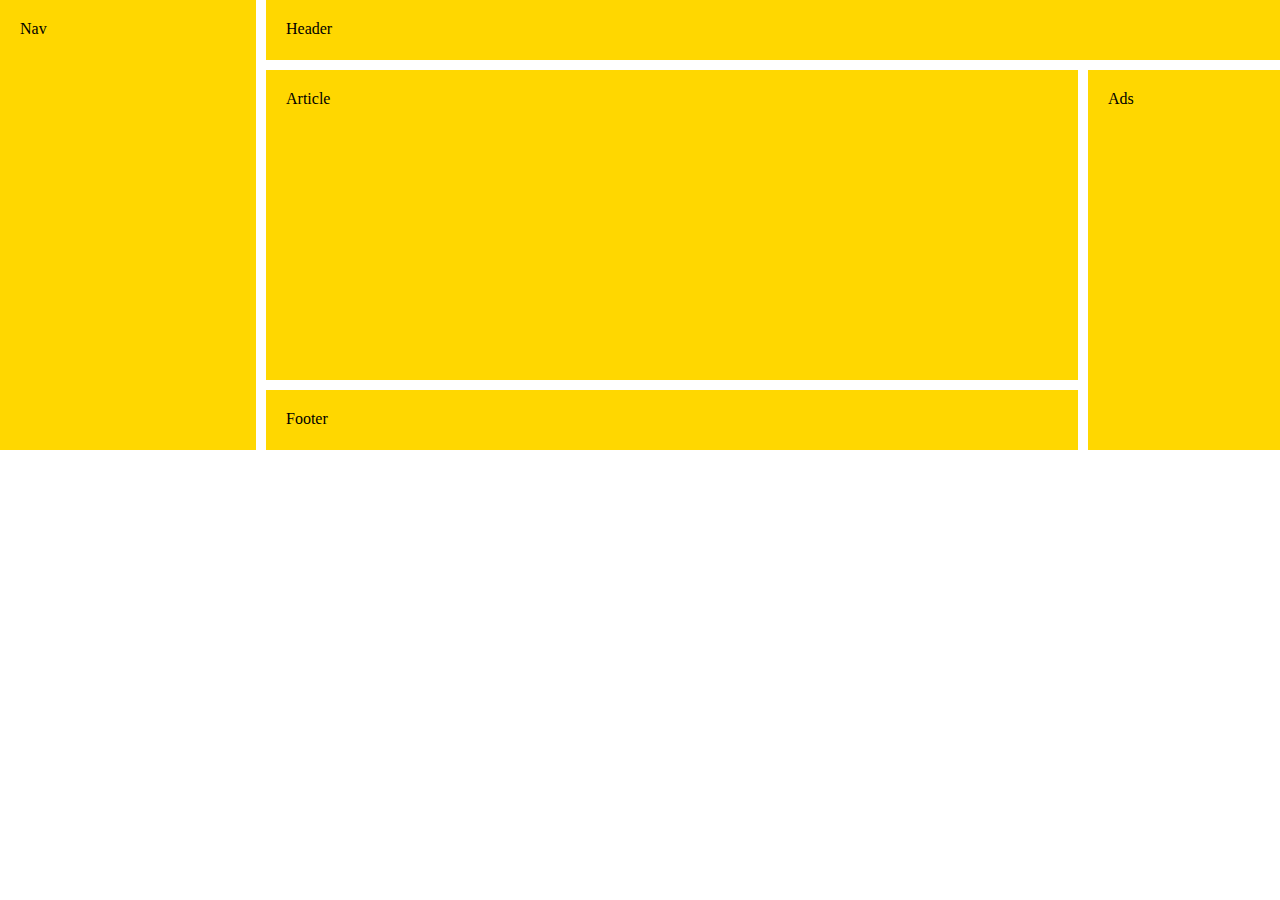
<file: index.html>
<!DOCTYPE html>
<title>GRID Site</title>
<style>
    body {
        display: grid;
        grid-template-areas: 
        "nav header header"
        "nav article ads"
        "nav footer ads";
        grid-template-rows: 60px 1fr 60px;
        grid-template-columns: 20% 1fr 15%;
        grid-gap: 10px;
        height: 50vh;
        margin: 0;
    }
    header, footer, article, nav, div {
        padding: 20px;
        background: gold;
    }
    #pageHeader {
        grid-area: header;
    }
    #pageFooter {
        grid-area: footer;
    }
    #mainArticle {
        grid-area: article;
    }
    #mainNav {
        grid-area: nav;
    }
    #siteAds {
        grid-area: ads;
    }
    </style>
    <body>
        <header id="pageHeader">Header</header>
        <article id="mainArticle">Article</article>
        <nav id="mainNav">Nav</nav>
        <div id="siteAds">Ads</div>
        <footer id="pageFooter">Footer</footer>
    </body>
</hmtl>
</file>
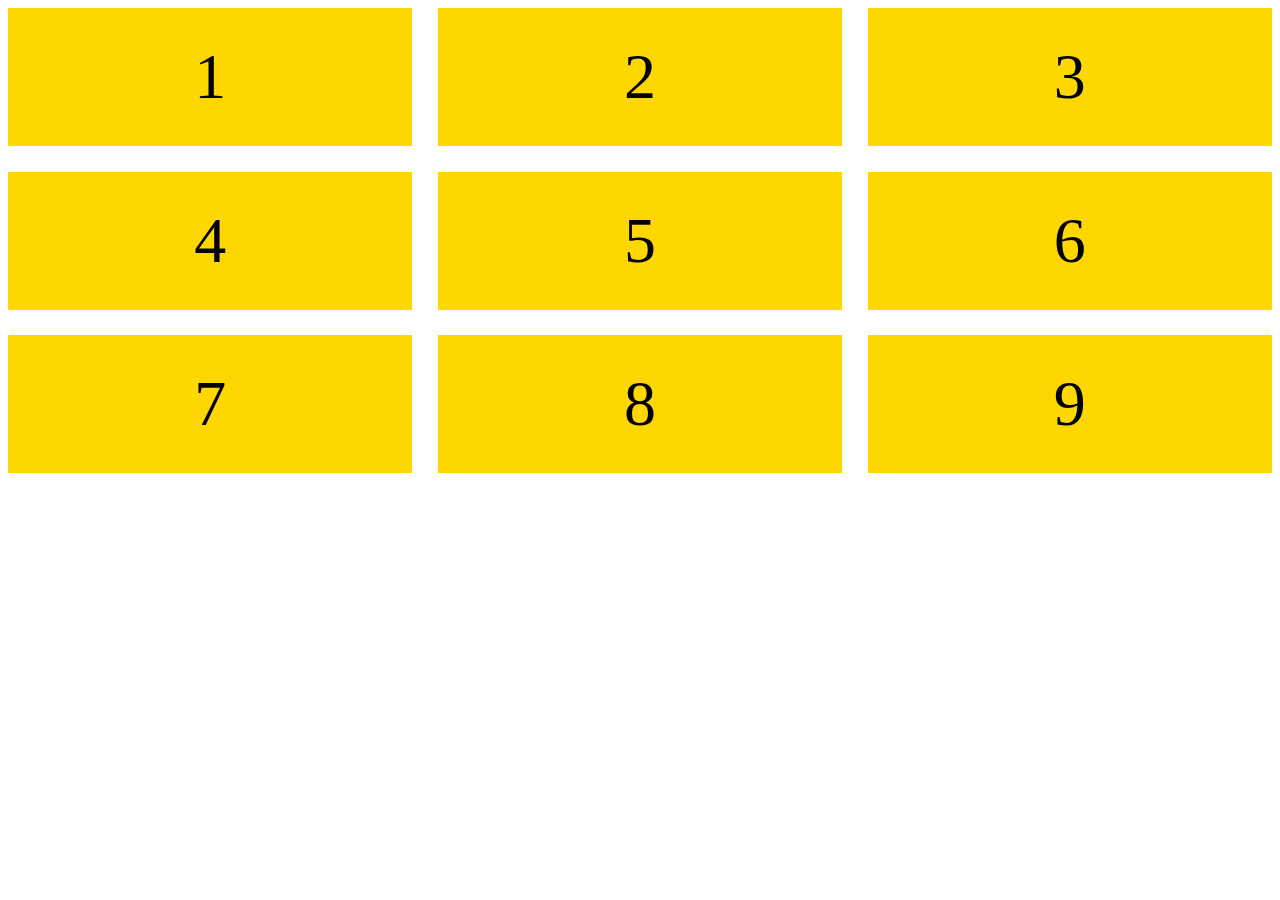
<file: 3x3.html>
<!DOCTYPE html>
<html lang='EN'>
<title>GRID CSS</title>
<link rel="stylesheet" href="3x3.css">

<div id="grid">
    <div>1</div>
    <div>2</div>
    <div>3</div>
    <div>4</div>
    <div>5</div>
    <div>6</div>
    <div>7</div>
    <div>8</div>
    <div>9</div>
</div>
</style>

<body>
</body>

</html>
</file>
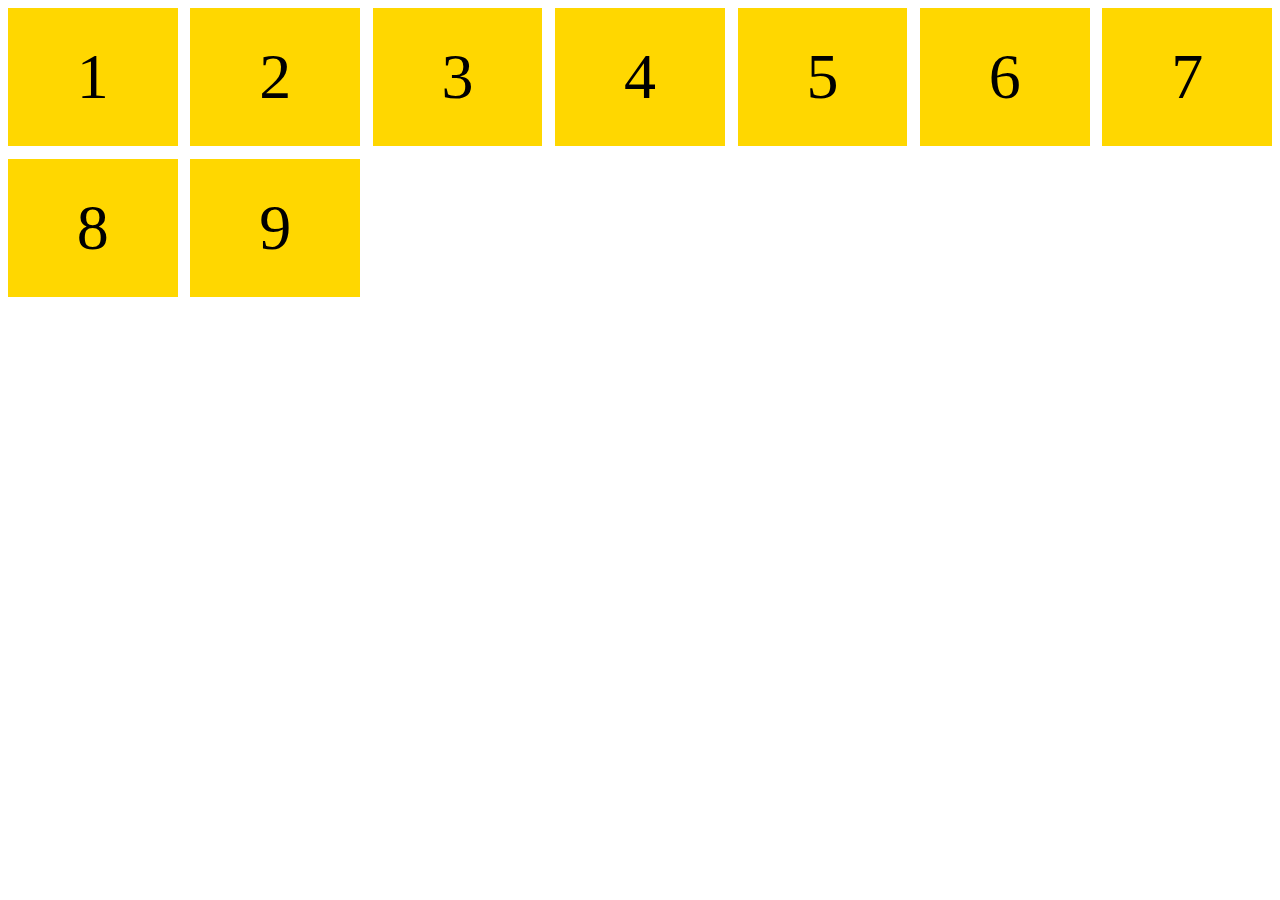
<file: auto_fill.html>
<!DOCTYPE html>
<html>

<head>
    <title>Grid Adaptive</title>
</head>
<style>
    #grid {
        display: grid;
        grid-template-columns: repeat(auto-fill, minmax(150px, 1fr));
        grid-gap: 1vw;
    }

    #grid>div {
        font-size: 5vw;
        padding: .5em;
        background: gold;
        text-align: center;
    }
</style>

<body>
    <div id="grid">
        <div>1</div>
        <div>2</div>
        <div>3</div>
        <div>4</div>
        <div>5</div>
        <div>6</div>
        <div>7</div>
        <div>8</div>
        <div>9</div>
    </div>
</body>

</html>
</file>
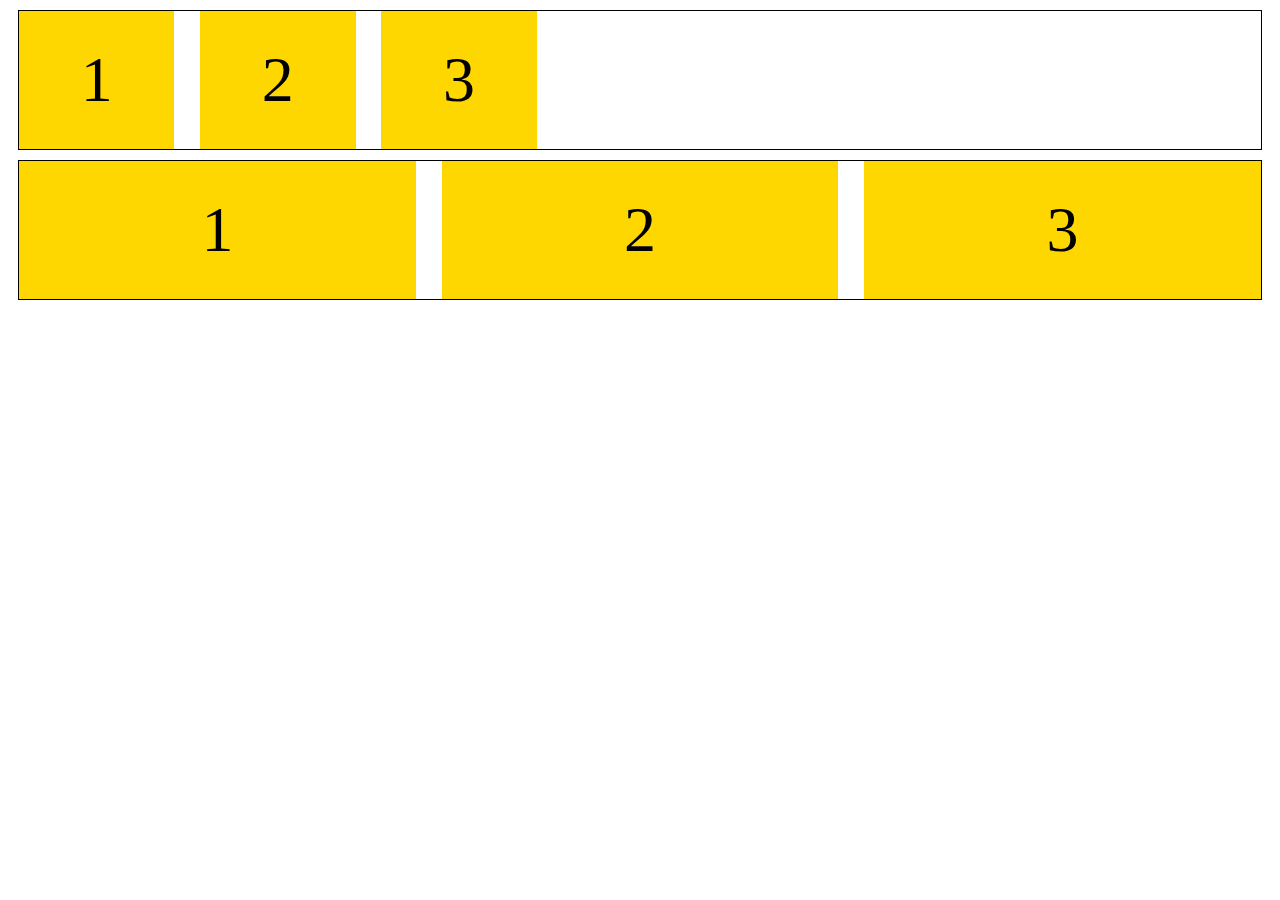
<file: auto_fit.html>
<!DOCTYPE html>
<html>
    <head>
<title>Auto Fill</title>
</head>
    <style>
        .grid {
            display: grid;
            grid-gap: 2vw;
            border: 1px solid black;
            margin: 10px;
        }
        .grid > div {
            font-size: 5vw;
            padding: .5em;
            background: gold;
            text-align: center;
        }
        .auto-fill {
            grid-template-columns: repeat(auto-fill, minmax(150px, 1fr));
        }
        .auto-fit {
            grid-template-columns: repeat(auto-fit, minmax(150px, 1fr));
        }
    </style>
    <body>
    <div class="grid auto-fill">
        <div>1</div>
        <div>2</div>
        <div>3</div>
    </div>
    <div class="grid auto-fit">
        <div>1</div>
        <div>2</div>
        <div>3</div>
    </div>
</body>
</html>
</file>
<file: 3x3.css>
#grid {
    display: grid;
    grid-template-rows: 1fr 1fr 1fr;
    grid-template-columns: 1fr 1fr 1fr;
    grid-gap: 2vw;
}

#grid>div {
    font-size: 5vw;
    padding: .5em;
    background: gold;
    text-align: center;
}
</file>
